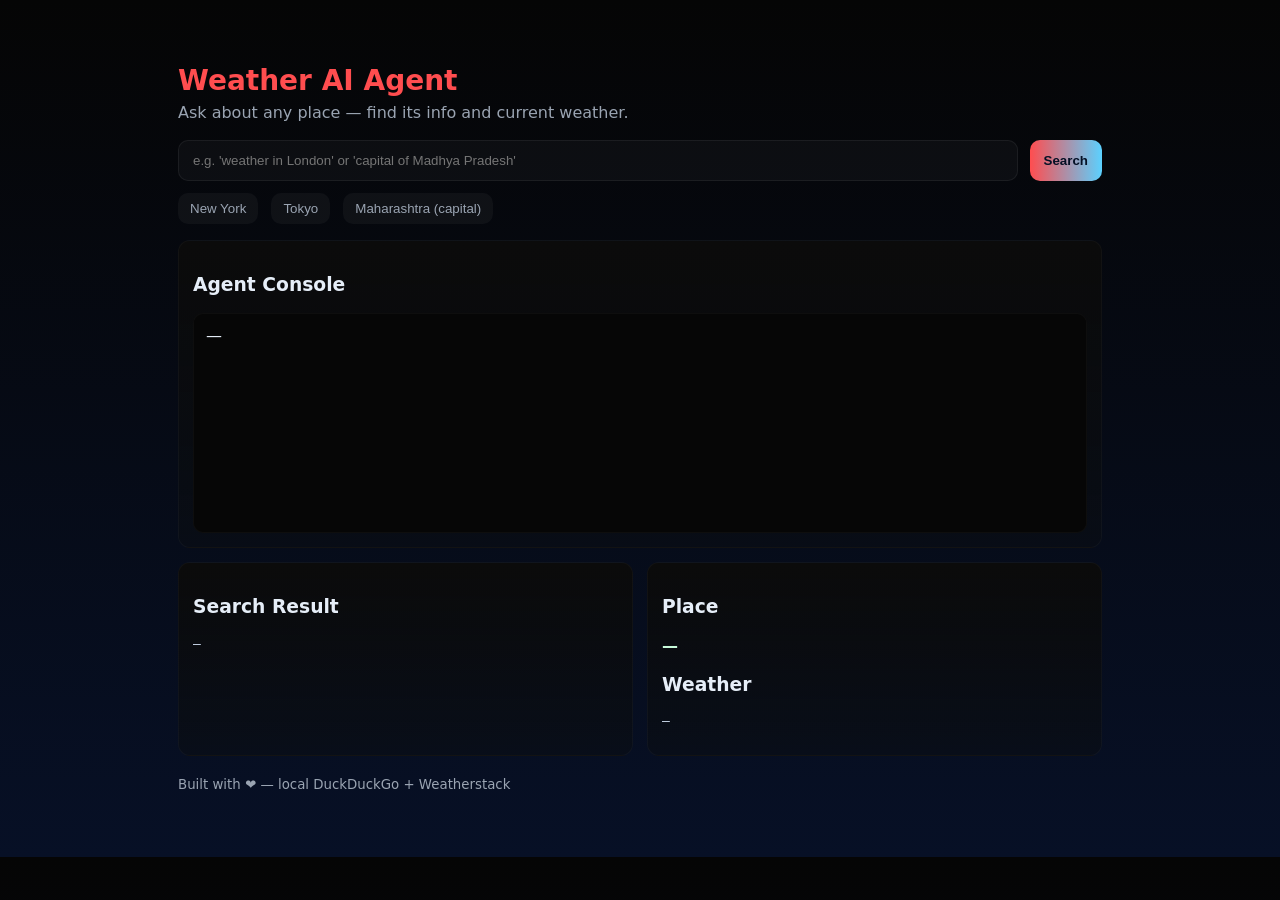
<file: index.html>
<!doctype html>
<html lang="en">
<head>
  <meta charset="utf-8" />
  <meta name="viewport" content="width=device-width,initial-scale=1" />
  <title>Weather AI Agent</title>
  <link rel="stylesheet" href="/static/style.css">
</head>
<body>
  <div class="container">
    <header>
      <h1>Weather AI Agent</h1>
      <p class="subtitle">Ask about any place — find its info and current weather.</p>
    </header>

    <main>
      <div class="control-row">
        <input id="queryInput" type="text" placeholder="e.g. 'weather in London' or 'capital of Madhya Pradesh'" />
        <button id="searchBtn" class="primary">Search</button>
      </div>

      <div class="quick">
        <button class="chip" data-q="weather in New York">New York</button>
        <button class="chip" data-q="weather in Tokyo">Tokyo</button>
        <button class="chip" data-q="capital of Maharashtra">Maharashtra (capital)</button>
      </div>

      <section class="results">
        <div class="card console-card">
          <h3>Agent Console</h3>
          <div id="agentConsole" class="console">—</div>
        </div>
        <div class="card">
          <h3>Search Result</h3>
          <pre id="searchResult">—</pre>
        </div>
        <div class="card">
          <h3>Place</h3>
          <div id="place">—</div>
          <h3>Weather</h3>
          <pre id="weatherResult">—</pre>
        </div>
      </section>
    </main>

    <footer>
      <small>Built with ❤️ — local DuckDuckGo + Weatherstack</small>
    </footer>
  </div>

  <script src="/static/app.js"></script>
</body>
</html>
</file>
<file: static/style.css>
:root{
  --bg: #050505;
  --card: #0b0b0b;
  --accent: #ff4d4f;
  --muted: #9aa4b2;
  --glass: rgba(255,255,255,0.03);
}
*{box-sizing:border-box}
body{margin:0;background:linear-gradient(180deg,var(--bg),#071026);font-family:Inter,system-ui,Segoe UI,Roboto,'Helvetica Neue',Arial;color:#e6eef8}
.container{max-width:980px;margin:36px auto;padding:28px}
header h1{margin:0;font-size:28px;color:var(--accent)}
.subtitle{margin:6px 0 18px;color:var(--muted)}
.control-row{display:flex;gap:12px;margin-bottom:12px}
input#queryInput{flex:1;padding:12px 14px;border-radius:10px;border:1px solid rgba(255,255,255,0.06);background:var(--glass);color:inherit;outline:none}
button{cursor:pointer;border:0;padding:10px 14px;border-radius:10px}
button.primary{background:linear-gradient(90deg,var(--accent),#5bd1ff);color:#041025;font-weight:600}
.quick{margin-bottom:16px}
.chip{background:rgba(255,255,255,0.04);color:var(--muted);padding:8px 12px;margin-right:8px}
.results{display:grid;grid-template-columns:1fr 1fr;gap:14px}
.card{background:linear-gradient(180deg,var(--card),rgba(10,14,20,0.6));padding:14px;border-radius:12px;border:1px solid rgba(255,255,255,0.03)}
pre{white-space:pre-wrap;word-break:break-word;color:#dbeafe}
#place{font-weight:700;color:#c7f9d9;margin-bottom:8px}
/* Agent console styles */
.console-card{grid-column:1/3}
.console{background:#060606;border-radius:10px;padding:12px;height:220px;overflow:auto;border:1px solid rgba(255,255,255,0.03)}
.console-entry{display:flex;gap:10px;padding:8px;border-radius:8px;margin-bottom:6px;align-items:flex-start}
.console-icon{width:36px;height:36px;border-radius:8px;background:rgba(255,255,255,0.02);display:flex;align-items:center;justify-content:center;font-weight:700}
.console-body{flex:1}
.console-title{font-weight:600;color:#ffdede}
.console-detail{color:var(--muted);font-size:13px;margin-top:4px}
.console-entry.thinking .console-icon{background:linear-gradient(180deg,#2b2b2b,#1a1a1a);color:#ffcf6b}
.console-entry.action .console-icon{background:linear-gradient(180deg,#2b0b0b,#120000);color:#ff7a7a}
.console-entry.observation .console-icon{background:linear-gradient(180deg,#08120b,#03110b);color:#7ef0b0}
.console-entry.error .console-icon{background:linear-gradient(180deg,#3b0000,#200000);color:#ff8b8b}
.console-entry.result .console-icon{background:linear-gradient(180deg,#101010,#050505);color:#ffb3a7}
footer{margin-top:18px;color:var(--muted)}
@media(max-width:700px){.results{grid-template-columns:1fr}.control-row{flex-direction:column}}
</file>
